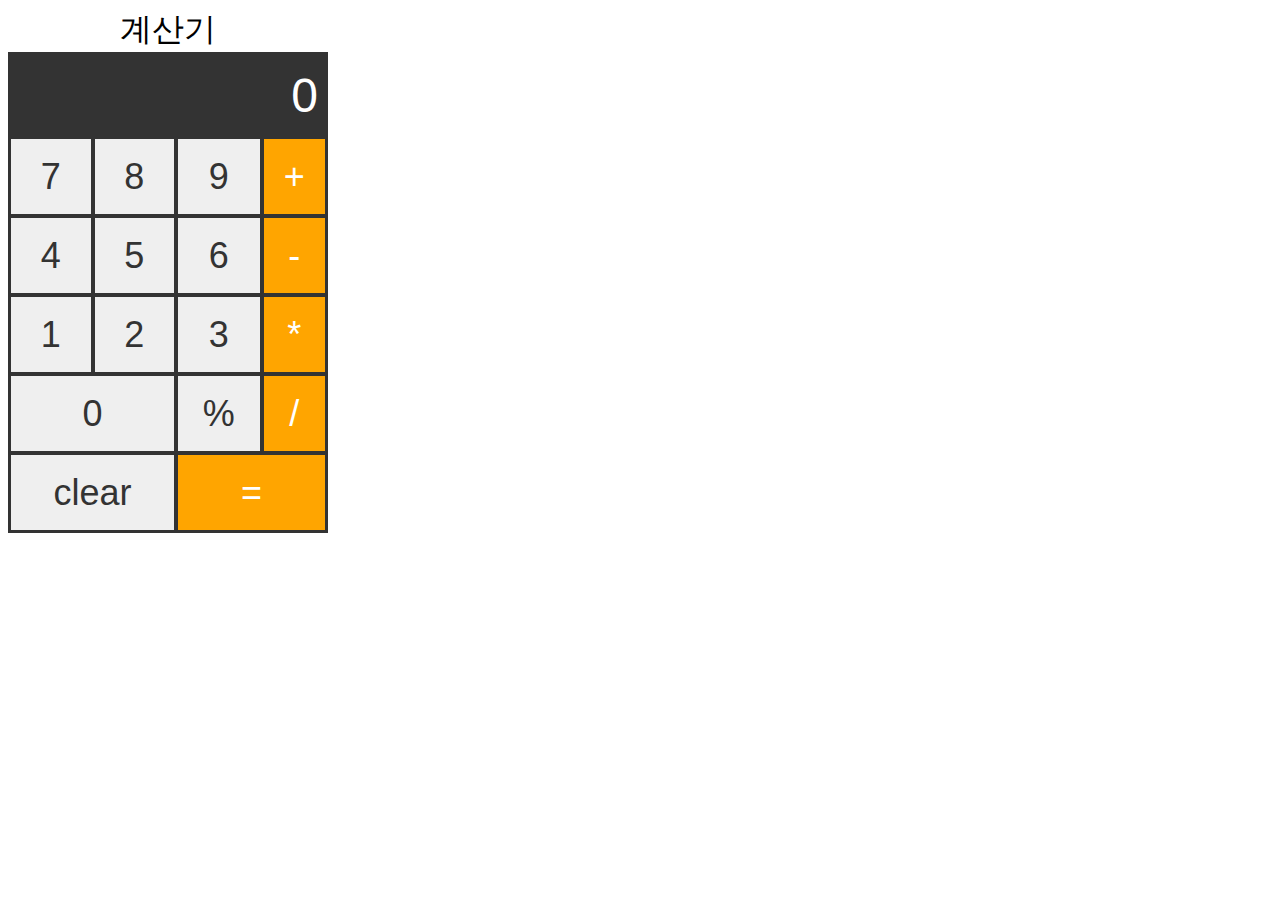
<file: calculrator/index.html>
<!doctype html>
<html lang="en">
<head>
  <meta charset="UTF-8">
  <meta name="viewport"
        content="width=device-width, user-scalable=no, initial-scale=1.0, maximum-scale=1.0, minimum-scale=1.0">
  <meta http-equiv="X-UA-Compatible" content="ie=edge">
  <title>Document</title>
  <link rel="stylesheet" href="style/style.css">
</head>
<body>
<form name="cal">
  <table>
    <caption>계산기</caption>
    <tr>
      <th colspan="4"><input type="text" name="result" value="0"></th>
    </tr>

    <tr>
      <td><input type="button" value="7"></td>
      <td><input type="button" value="8"></td>
      <td><input type="button" value="9"></td>
      <td><input type="button" value="+"></td>
    </tr>

    <tr>
      <td><input type="button" value="4"></td>
      <td><input type="button" value="5"></td>
      <td><input type="button" value="6"></td>
      <td><input type="button" value="-"></td>
    </tr>

    <tr>
      <td><input type="button" value="1"></td>
      <td><input type="button" value="2"></td>
      <td><input type="button" value="3"></td>
      <td><input type="button" value="*"></td>
    </tr>

    <tr>
      <td colspan="2"><input type="button" value="0"></td>
      <td><input type="button" value="%"></td>
      <td><input type="button" value="/"></td>
    </tr>

    <tr>
      <td colspan="2"><input type="button" class="cls_btn" value="clear"></td>
      <td colspan="2"><input type="button" class="result_btn" value="="></td>
    </tr>
  </table>
</form>
<script type="text/javascript" src="app.js"></script>
</body>
</html>
</file>
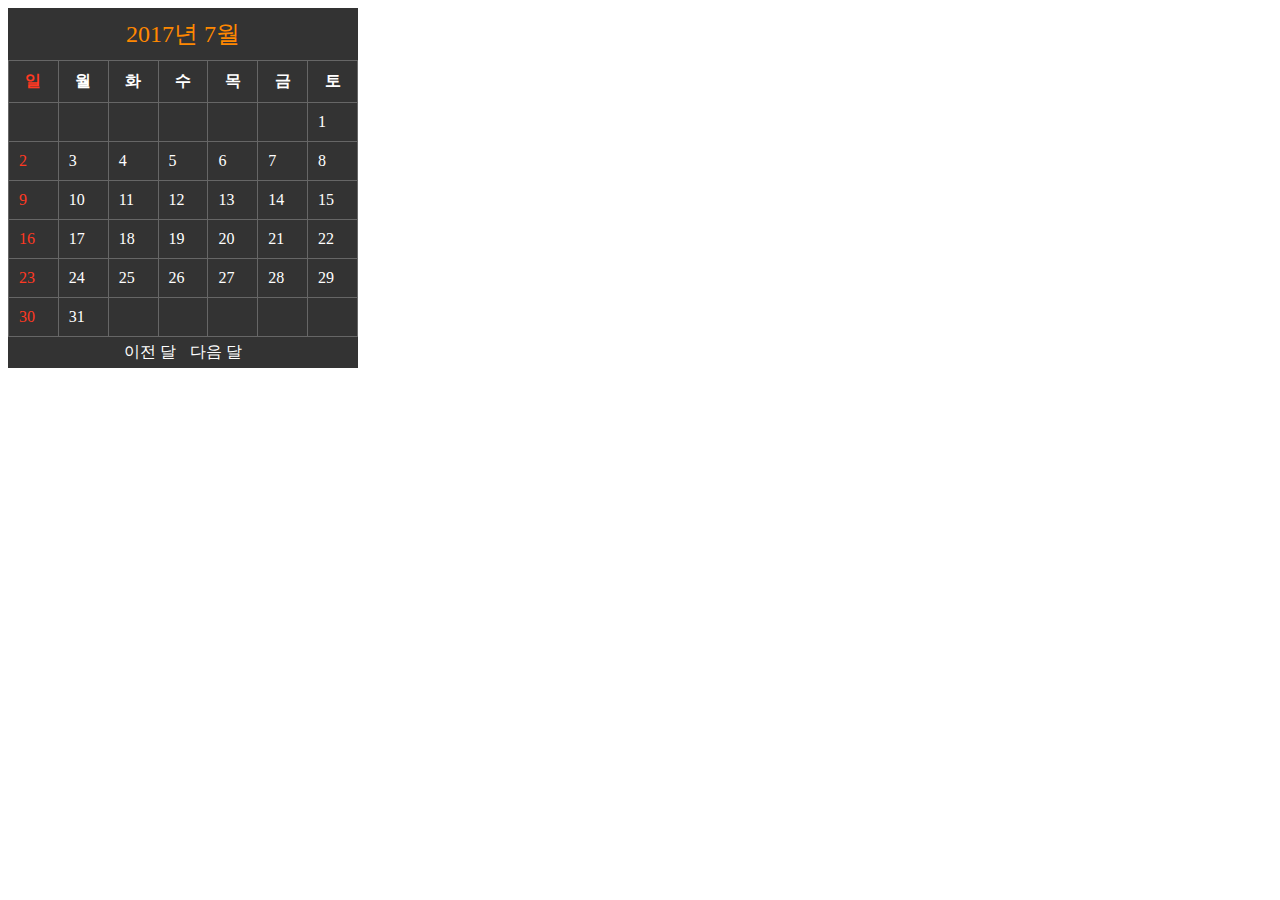
<file: calender/index.html>
<!doctype html>
<html lang="en">
<head>
  <meta charset="UTF-8">
  <meta name="viewport"
        content="width=device-width, user-scalable=no, initial-scale=1.0, maximum-scale=1.0, minimum-scale=1.0">
  <meta http-equiv="X-UA-Compatible" content="ie=edge">
  <title>Document</title>
  <link rel="stylesheet" href="style.css">
</head>
<body>

<div id="calender-wrapper">
  <table id="calender">
    <caption>
      <span class="year"></span>년
      <span class="month"></span>월
    </caption>

    <tr>
      <th>일</th><th>월</th><th>화</th><th>수</th><th>목</th><th>금</th><th>토</th>
    </tr>

    <tr>
      <td>&nbsp;</td>
      <td>&nbsp;</td>
      <td>&nbsp;</td>
      <td>&nbsp;</td>
      <td>&nbsp;</td>
      <td>&nbsp;</td>
      <td>&nbsp;</td>
    </tr>

    <tr>
      <td>&nbsp;</td>
      <td>&nbsp;</td>
      <td>&nbsp;</td>
      <td>&nbsp;</td>
      <td>&nbsp;</td>
      <td>&nbsp;</td>
      <td>&nbsp;</td>
    </tr>

    <tr>
      <td>&nbsp;</td>
      <td>&nbsp;</td>
      <td>&nbsp;</td>
      <td>&nbsp;</td>
      <td>&nbsp;</td>
      <td>&nbsp;</td>
      <td>&nbsp;</td>
    </tr>

    <tr>
      <td>&nbsp;</td>
      <td>&nbsp;</td>
      <td>&nbsp;</td>
      <td>&nbsp;</td>
      <td>&nbsp;</td>
      <td>&nbsp;</td>
      <td>&nbsp;</td>
    </tr>

    <tr>
      <td>&nbsp;</td>
      <td>&nbsp;</td>
      <td>&nbsp;</td>
      <td>&nbsp;</td>
      <td>&nbsp;</td>
      <td>&nbsp;</td>
      <td>&nbsp;</td>
    </tr>

    <tr>
      <td>&nbsp;</td>
      <td>&nbsp;</td>
      <td>&nbsp;</td>
      <td>&nbsp;</td>
      <td>&nbsp;</td>
      <td>&nbsp;</td>
      <td>&nbsp;</td>
    </tr>
  </table>
<div id="change-month-wrapper">
  <a href="#" id="prev">이전 달</a>
  <a href="#" id="next">다음 달</a>
</div>
</div>

<script type="text/javascript" src="app.js"></script>
</body>
</html>
</file>
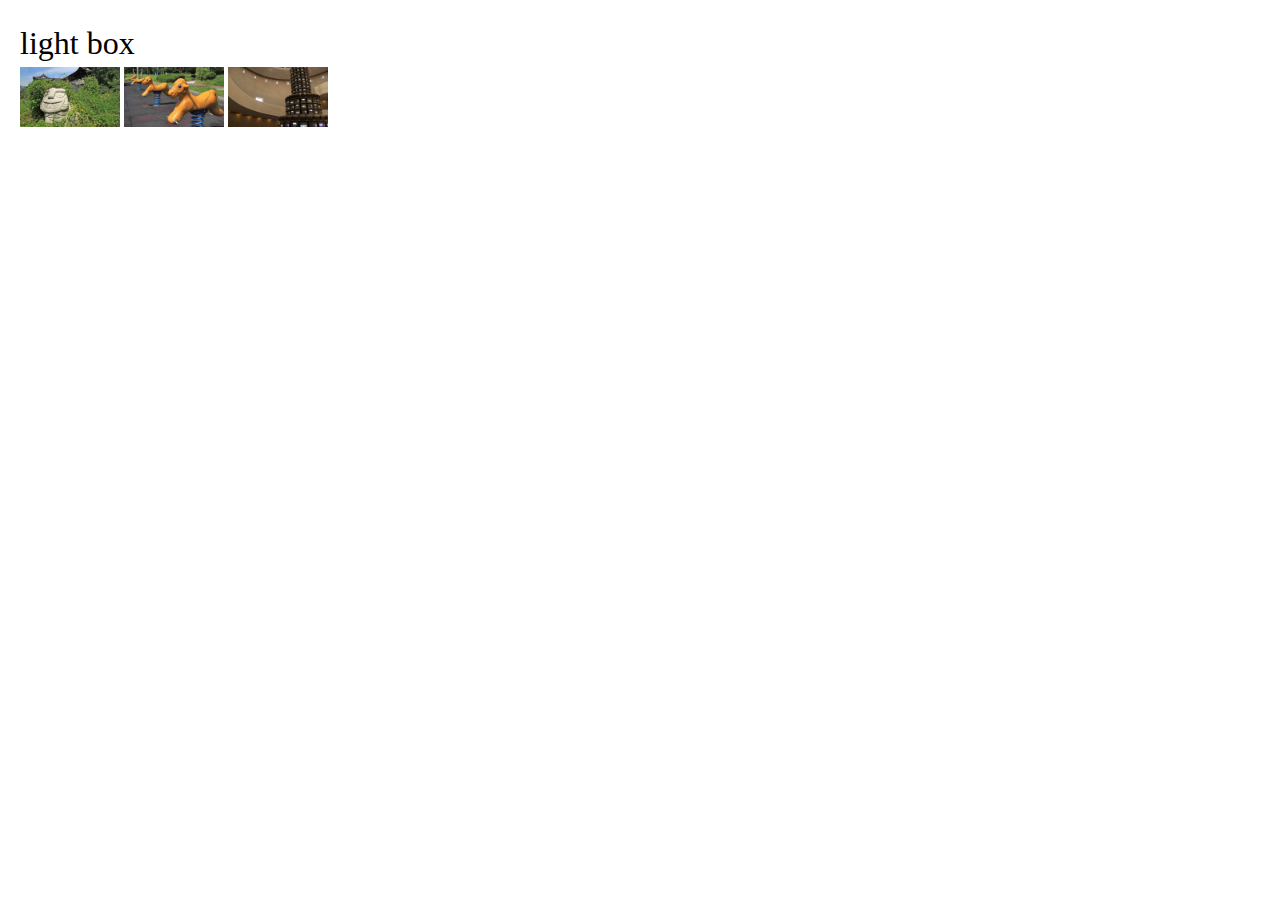
<file: makelightbox/index.html>
<!doctype html>
<html lang="en">
<head>
  <meta charset="UTF-8">
  <meta name="viewport"
        content="width=device-width, user-scalable=no, initial-scale=1.0, maximum-scale=1.0, minimum-scale=1.0">
  <meta http-equiv="X-UA-Compatible" content="ie=edge">
  <title>Document</title>
  <link rel="stylesheet" href="style/style.css">
</head>
<body>
<header>
  <h1>light box</h1>
  <img class="thumb" src="images/img01.jpg" width="100" onclick="openLightBox(1)" />
  <img class="thumb" src="images/img02.jpg" width="100" onclick="openLightBox(2)" />
  <img class="thumb" src="images/img03.jpg" width="100" onclick="openLightBox(3)" />
</header>

<div id="block"></div>

<div id="light-box">
  <h1>박물관에서 사라진 아빠를 찾아서</h1>
  <p>아빠와 함께 떠난 숲속의 박물관 여행에서 아빠가 말도 없이 사라지자 강아지 베리와 함께 아빠를 찾아 헤메는데...<br><br></p>
  <figure>
    <img src="images/img01.jpg" alt="" />
    <img src="images/img02.jpg" alt="" />
    <img src="images/img03.jpg" alt="" />
  </figure>

  <div class="indicator">
    <button onclick="change_img(this.innerHTML)">1</button>
    <button onclick="change_img(this.innerHTML)">2</button>
    <button onclick="change_img(this.innerHTML)">3</button>
  </div>
  <div class="btn-close" onclick="closeLightBox()">X</div>
</div>
<script type="text/javascript" src="main.js"></script>
</body>
</html>
</file>
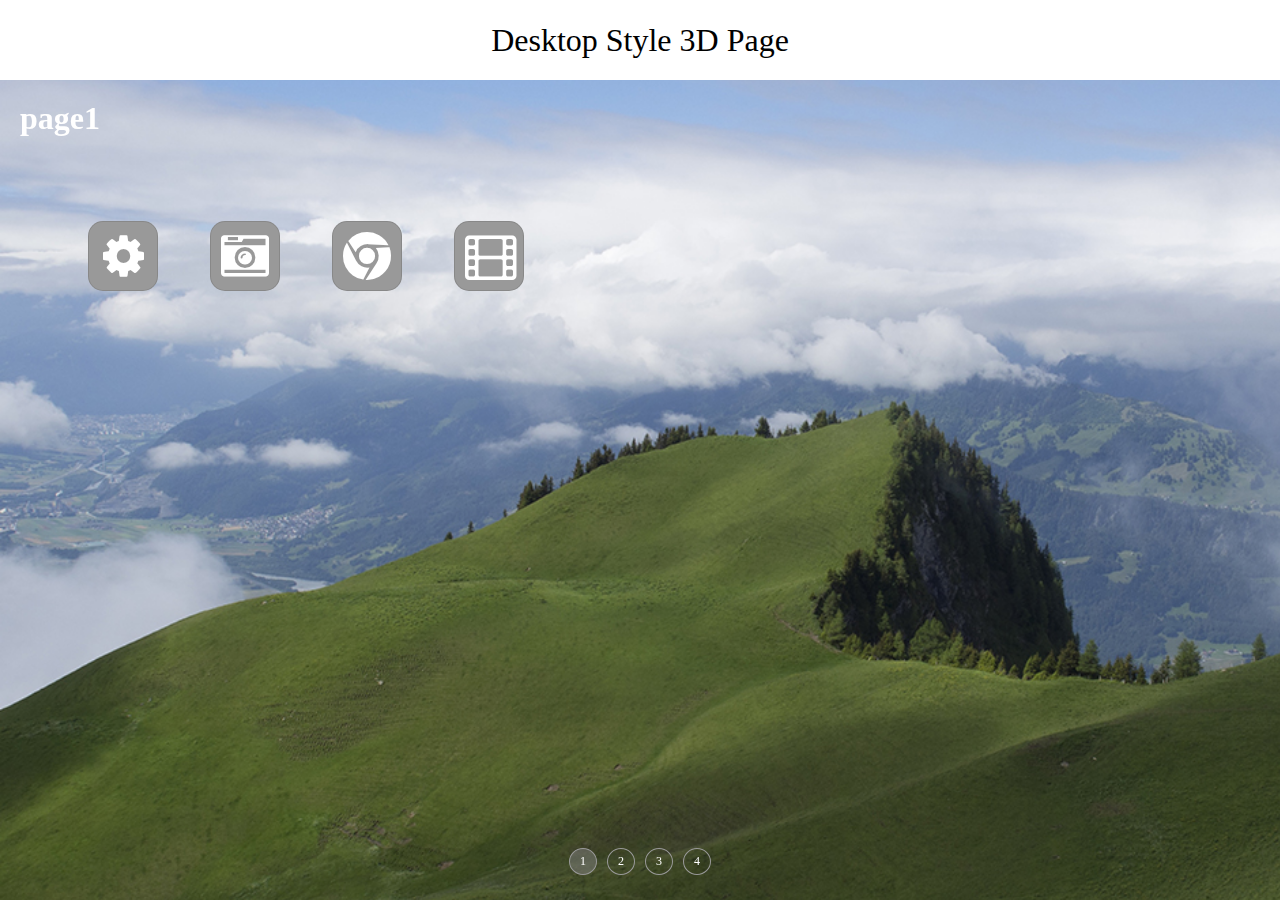
<file: page3d/index.html>
<!doctype html>
<html lang="en">
<head>
  <meta charset="UTF-8">
  <meta name="viewport"
        content="width=device-width, user-scalable=no, initial-scale=1.0, maximum-scale=1.0, minimum-scale=1.0">
  <meta http-equiv="X-UA-Compatible" content="ie=edge">
  <title>Document</title>
  <link href="https://maxcdn.bootstrapcdn.com/font-awesome/4.7.0/css/font-awesome.min.css" rel="stylesheet">
  <link rel="stylesheet" href="style.css" type="text/css">
</head>
<body>
<header>
  <h1>Desktop Style 3D Page</h1>
</header>
<div class="container">
  <div class="wrapper">

    <div class="page">
      <h1>page1</h1>
      <ul class="icons">
        <li><a href="#"><i class="fa fa-cog fa-3x"></i></a></li>
        <li><a href="#"><i class="fa fa-camera-retro fa-3x"></i></a></li>
        <li><a href="#"><i class="fa fa-chrome fa-3x"></i></a></li>
        <li><a href="#"><i class="fa fa-film fa-3x"></i></a></li>

      </ul>
    </div>

    <div class="page">
      <h1>page2</h1>
      <ul class="icons">
        <li><a href="#"><i class="fa fa-home fa-3x"></i></a></li>
        <li><a href="#"><i class="fa fa-home fa-3x"></i></a></li>
        <li><a href="#"><i class="fa fa-cog fa-3x"></i></a></li>
      </ul>
    </div>

    <div class="page">
      <h1>page3</h1>
      <ul class="icons">
        <li><a href="#"><i class="fa fa-home fa-3x"></i></a></li>
        <li><a href="#"><i class="fa fa-film fa-3x"></i></a></li>
      </ul>
    </div>

    <div class="page">
      <h1>page4</h1>
      <ul class="icons">
        <li><a href="#"><i class="fa fa-cog fa-3x"></i></a></li>
        <li><a href="#"><i class="fa fa-camera-retro fa-3x"></i></a></li>
      </ul>
    </div>

  </div>
</div>

<ul id="indicator"></ul>

<script type="text/javascript" src="main.js"></script>

</body>
</html>
</file>
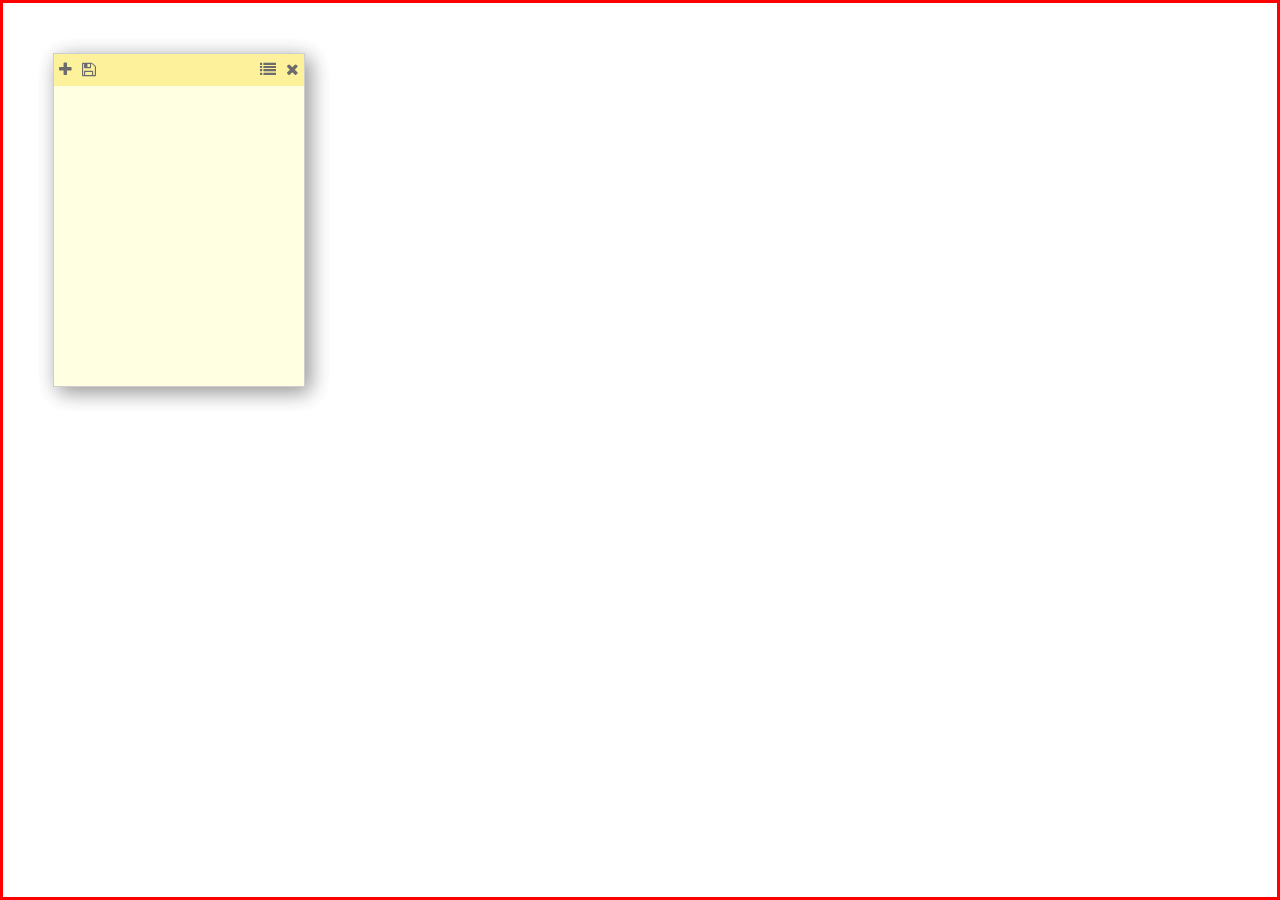
<file: stikimemo/index.html>
<!DOCTYPE html>
<html lang="en">
<head>
  <meta charset="UTF-8">
  <meta name="viewport" content="width=device-width,user-scalable=no">
  <title>sticky note</title>
  <link href="https://maxcdn.bootstrapcdn.com/font-awesome/4.7.0/css/font-awesome.min.css" rel="stylesheet">
  <link rel="stylesheet" href="css/style.css">
  <script src="https://ajax.googleapis.com/ajax/libs/jquery/1.12.4/jquery.min.js"></script>
  <script src="js/app.js"></script>
</head>
<body>
<div id="sticky_wrap"></div>
</body>
</html>
</file>
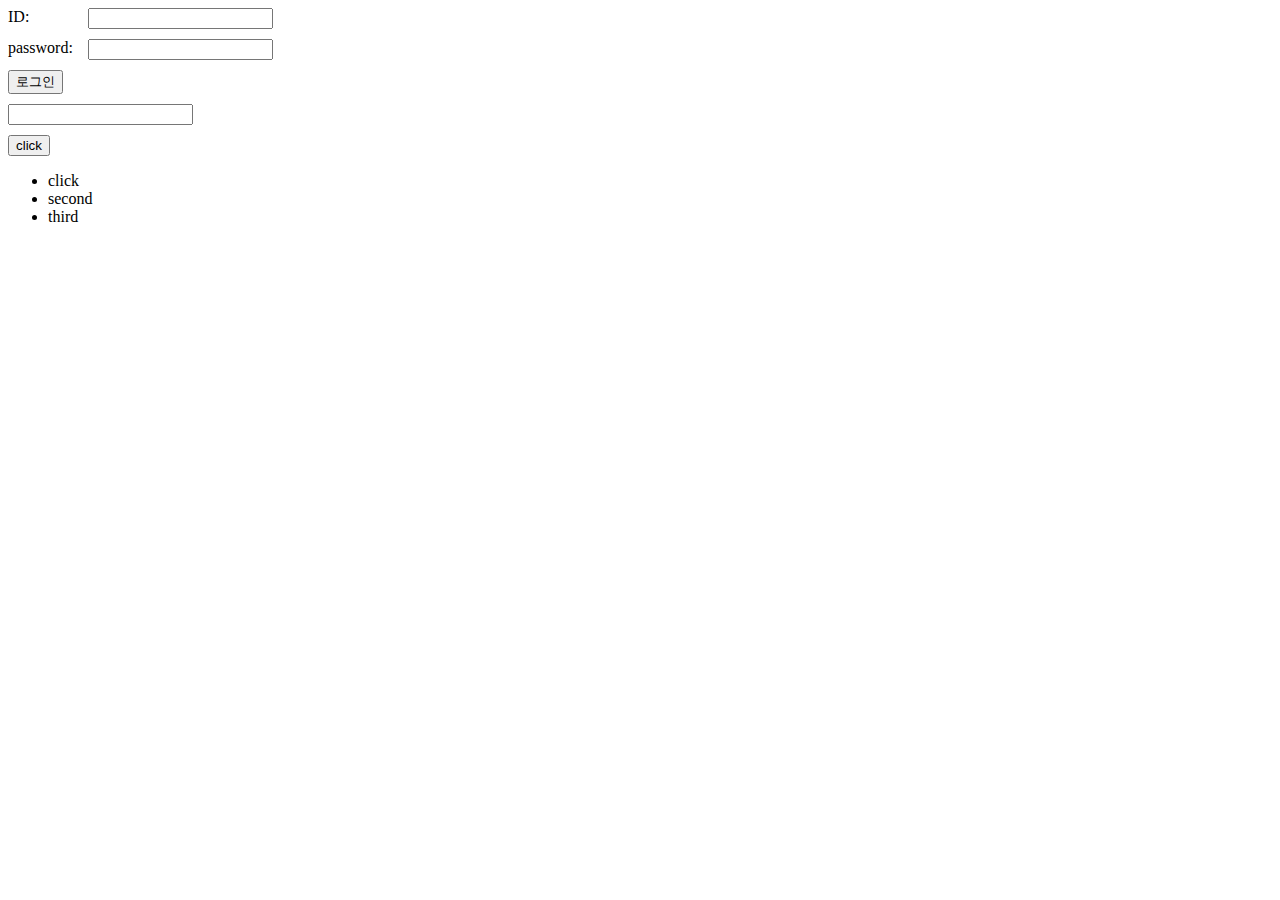
<file: calculrator/practiceIdPwd.html>
<!doctype html>
<html lang="en">
<head>
  <meta charset="UTF-8">
  <meta name="viewport"
        content="width=device-width, user-scalable=no, initial-scale=1.0, maximum-scale=1.0, minimum-scale=1.0">
  <meta http-equiv="X-UA-Compatible" content="ie=edge">
  <title>form 객체</title>
  <style>
    label {
      float: left;
      width: 80px;
    }

    input, label {
      display: block;
      margin-bottom: 10px;
    }
  </style>
</head>
<body>
<!--연습 1-->
<form name="frm">
  <label for="myId">ID: </label>
  <input type="text" id="myId" name="myId"/>
  <label for="pwd">password: </label>
  <input type="password" id="pwd" name="pwd"/>

  <input type="button" value="로그인" id="send" name="send"/>
  <!--  <button id="send" onclick="callback()">로그인</button>-->
</form>

<!--연습2-->
<form name="form">
  <input type="text" name="text"/>

  <input type="button" onclick="put_text()" value="click"/>
</form>

<!--연습3 this 객체 -->
<ul id="gnb">
  <li>click</li>
  <li>second</li>
  <li>third</li>
</ul>

<script>
  // 연습1
  const frm = document.frm;
  const myIdInput = frm.myId;
  const pwdInput = frm.pwd;
  let sendBtn = document.frm.send;

  sendBtn.onclick = function () {
    let newId = myIdInput.value;
    let newPwd = pwdInput.value;

    if (newId === '' || newPwd === '') {
      alert('아이디 또는 비밀번호가 입력되지 않았습니다.!');
    } else {
      alert(myIdInput.value + '님 환영합니다.');
    }
  };

  // function callback() {
  //   let newId = myIdInput.value;
  //   let newPwd = pwdInput.value;
  //
  //   if(newId === '' || newPwd === '') {
  //     alert('아이디 또는 비밀번호가 입력되지 않았습니다.!');
  //   } else {
  //     alert(myIdInput.value + '님 환영합니다.');
  //   }
  // }

  // 연습2
  function put_text() {
    const form = document.forms['form']['text'];

    // if(form.value === '') {
    //   alert('값을 입력해 주세요');
    // }
    form.value = '값을 입력';
  }

  // 연습3
  const gnb = document.getElementById('gnb');
  const li = gnb.getElementsByTagName('li');


    // for (let i = 0; i < li.length; i++) {
      li[0].onclick = function() {
      this.style.backgroundColor = 'red';
      };
    // }
</script>

</body>
</html>
</file>
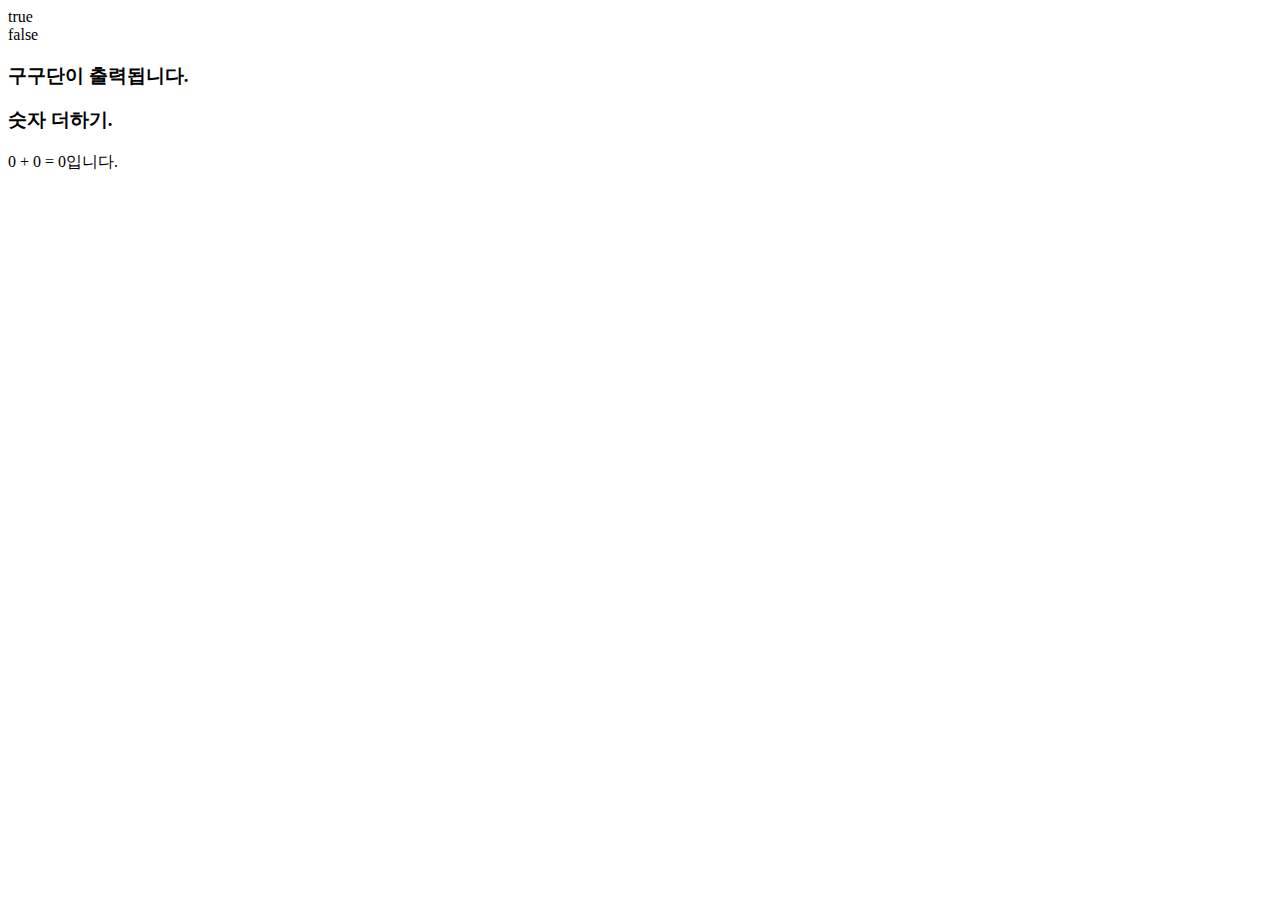
<file: gugudan/gugudan.html>
<!DOCTYPE html>
<html>
<head>
  <meta charset="utf-8">
  <meta name="viewport" content="width=device-width">
  <title>구구단</title>
</head>
<body>
<div id="section"></div>

<script>
  // 연습
  const string = 'rachel';

  const number = 5;

  document.write(isNaN(string) + '<br>');
  document.write(isNaN(number) + '<br>');

  //구구단 출력
  document.write('<h3>구구단이 출력됩니다.</h3>');
  let i = prompt('구구단 입니다.', '1~9의 숫자를 입력해주세요');

  if (i === '' || isNaN(i)) {
    alert('올바른 값을 입력하세요.');
  } else if (i < 1 || i > 10) {
    alert('1부터 9까지 입력할 수 있습니다.');
  } else {
    for (let i = 0; i < 10; i++) {
      document.write(i + ' * ' + i + ' = ' + i * i + '<br>');
    }
  }

  // 숫자 더하기
  document.write('<h3>숫자 더하기.</h3>');
  let numA = Number(prompt('첫번째 숫자 입력해주세요'));
  let numB = Number(prompt('두번째 숫자 입력해주세요'));
  let sum = numA + numB;

  document.write(numA + ' + ' + numB + ' = ' + sum + '입니다.');



</script>
</body>
</html>
</file>
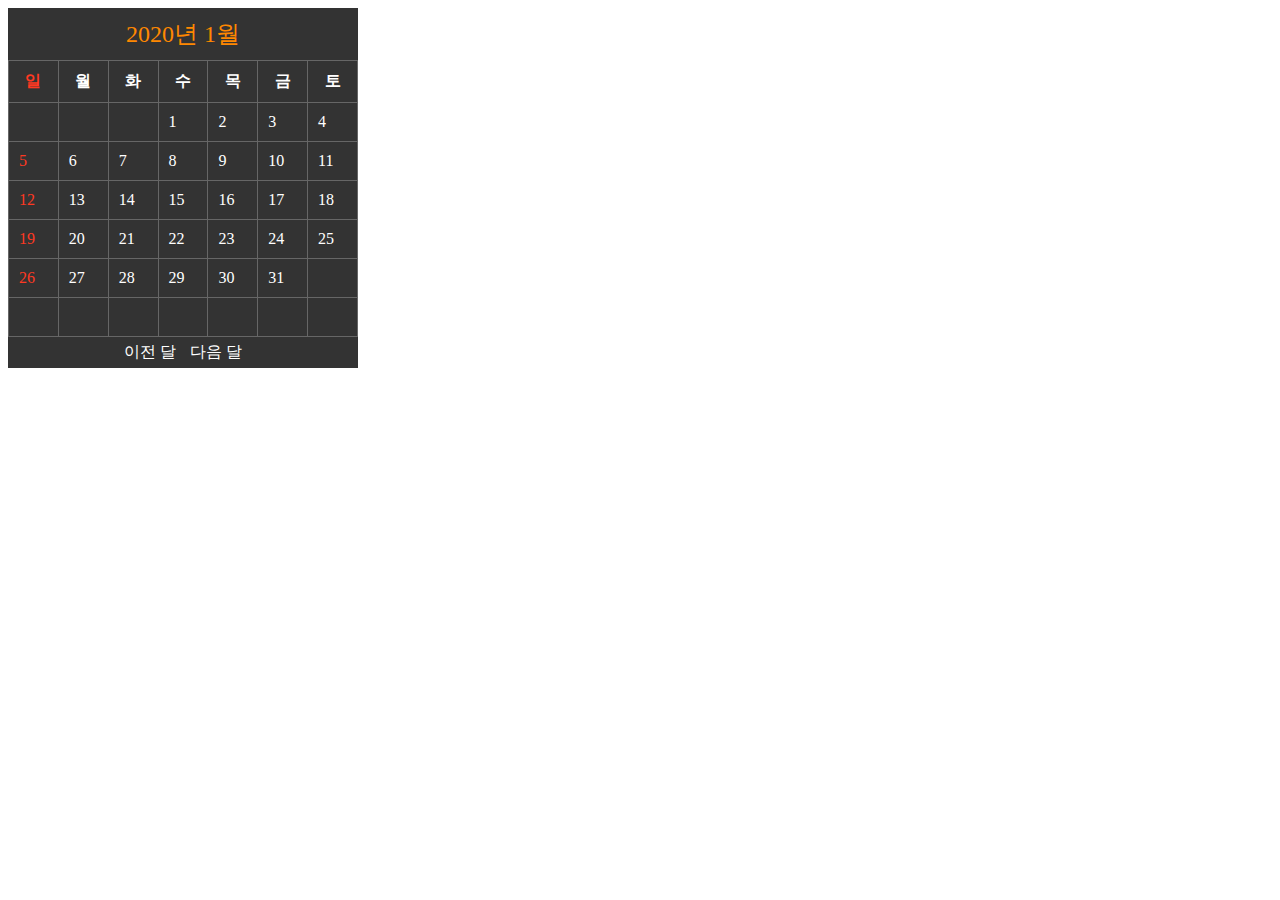
<file: calender/upgradeversion/app2.html>
<!doctype html>
<html lang="en">
<head>
  <meta charset="UTF-8">
  <meta name="viewport"
        content="width=device-width, user-scalable=no, initial-scale=1.0, maximum-scale=1.0, minimum-scale=1.0">
  <meta http-equiv="X-UA-Compatible" content="ie=edge">
  <title>Document</title>
  <link rel="stylesheet" href="../style.css">
</head>
<body>

<div id="calender-wrapper">
  <table id="calender">
    <caption>
      <span class="year"></span>년
      <span class="month"></span>월
    </caption>

    <tr>
      <th>일</th><th>월</th><th>화</th><th>수</th><th>목</th><th>금</th><th>토</th>
    </tr>

    <tr>
      <td>&nbsp;</td>
      <td>&nbsp;</td>
      <td>&nbsp;</td>
      <td>&nbsp;</td>
      <td>&nbsp;</td>
      <td>&nbsp;</td>
      <td>&nbsp;</td>
    </tr>

    <tr>
      <td>&nbsp;</td>
      <td>&nbsp;</td>
      <td>&nbsp;</td>
      <td>&nbsp;</td>
      <td>&nbsp;</td>
      <td>&nbsp;</td>
      <td>&nbsp;</td>
    </tr>

    <tr>
      <td>&nbsp;</td>
      <td>&nbsp;</td>
      <td>&nbsp;</td>
      <td>&nbsp;</td>
      <td>&nbsp;</td>
      <td>&nbsp;</td>
      <td>&nbsp;</td>
    </tr>

    <tr>
      <td>&nbsp;</td>
      <td>&nbsp;</td>
      <td>&nbsp;</td>
      <td>&nbsp;</td>
      <td>&nbsp;</td>
      <td>&nbsp;</td>
      <td>&nbsp;</td>
    </tr>

    <tr>
      <td>&nbsp;</td>
      <td>&nbsp;</td>
      <td>&nbsp;</td>
      <td>&nbsp;</td>
      <td>&nbsp;</td>
      <td>&nbsp;</td>
      <td>&nbsp;</td>
    </tr>

    <tr>
      <td>&nbsp;</td>
      <td>&nbsp;</td>
      <td>&nbsp;</td>
      <td>&nbsp;</td>
      <td>&nbsp;</td>
      <td>&nbsp;</td>
      <td>&nbsp;</td>
    </tr>
  </table>
<div id="change-month-wrapper">
  <a href="#" id="prev">이전 달</a>
  <a href="#" id="next">다음 달</a>
</div>
</div>

<script type="text/javascript" src="app2.js"></script>
</body>
</html>
</file>
<file: calculrator/style/style.css>
caption {
  font-size: 32px;
}

table {
  width: 320px;
}

table, th {
  background: #333;
}

th {
  padding-right: 10px;
  height: 80px;
}

td {
  height: 75px;
  text-align: center;
}

th > input {
  width: 100%;
  border: none;
  background: #333; color: white;
  text-align: right; font-size: 48px;
}

td > input[type="button"] {
  width: 100%;
  height: inherit;
  color: #333;
  font-size: 36px;
  border: none;
}

td > input[type="button"]:hover {
  background: #999;
}

td:last-child > input {
  background: orange;
  color: white;
}
</file>
<file: calender/style.css>
#calender-wrapper {
  background: #333;
  width: 350px;
}

caption {
  font-size: 1.5em;
  color: #ff8800;
  padding: 10px;
}

table, th, td {
  color: #ffffff;
  border: 1px solid #666;
  border-collapse: collapse;
}

th, td {
  width: 30px;
  padding: 10px;
}

th:first-child, td:first-child {
  color: #ff3922;
}

#change-month-wrapper {
  text-align: center;
}

#prev, #next {
  display: inline-block;
  text-decoration: none;
  color: #ffffff;
  padding: 5px;
}
</file>
<file: makelightbox/style/style.css>
* {
  margin: 0;
}

body {
  padding: 20px;
}

h1, h2, h3, h4, p {
  font-weight: normal;
  margin: 5px 0;
}

#light-box.active {
  position: absolute;
  overflow: hidden;
  background: #333;
  width: 800px;
  left: 50%;
  margin-left: -400px;
  top: 50%;
  margin-top: -250px;
  box-sizing: border-box;
  padding: 30px;
  z-index: 99;
  display: block;
}

#light-box {
  display: none;
}

#light-box h1, #light-box p {
  color: white;
  text-align: center;
  margin-bottom: 10px;
}

figure {
  width: 500px;
  height: 300px;
  position: relative;
  margin: 10px auto;
  overflow: hidden;
}

figure img {
  display: none;
  position: absolute;
}

figure img.active {
  display: block;
}

.btn-close {
  position: absolute;
  top: 0px;
  right: 0px;
  padding: 10px;
  color: white;
  font-size: large;
}

.btn-close:hover {
  background-color: #666;
}

#block {
  position: fixed;
  width: 100%;
  height: 100%;
  top: 0;
  bottom: 0;
  left: 0;
  right: 0;
  background: #111;
  opacity: 0.5;
  z-index: 9;
  display: none;
}

#block.active {
  display: block;
}


/* ****************************** */

/* 인디케이터 네비게이션 */
.indicator {
  text-align: center;
}

.indicator button {
  background: #666;
  color: white;
  font-size: 12px;
  border: none;
  padding: 2px 5px;
}

.indicator button:focus {
  background: #38f;
}
</file>
<file: page3d/style.css>
*{ margin: 0; padding: 0; }
body{ width: 100%; height: 100%; }
ul{ list-style: none; }
a{
  text-decoration: none;
  color: inherit;
}
header{
  position: absolute;
  width: 100%;
  text-align: center;
  height: 80px;
  background: white;
  z-index: 9;
}
header h1{
  text-align: center;
  font-weight: normal;
  line-height: 80px;
}

.container{
  position: absolute;
  width: 100%; height: 100%;
  margin: 0px auto;
  perspective: 800px;
  overflow: hidden;
  box-sizing: border-box;
}
.wrapper{
  width: 100%; height: 100%;
  position: relative;
  margin: auto;
  transform-style: preserve-3d;
  transition-duration: 1s;
}


.wrapper > .page{
  position: absolute;
  width: 100%; height: 100%;
  position: absolute;
  left: 0; top: 0;
  padding-top: 80px;
  backface-visibility: hidden;
}
.page > h1{
  padding: 20px;
  color: white;
}
.wrapper > .page:nth-child(1){
  background-image: url('image/img01.jpg');
  background-size: cover;
}
.wrapper > .page:nth-child(2){
  background-image: url('image/img02.jpg');
  background-size: cover;
}
.wrapper > .page:nth-child(3){
  background-image: url('image/img03.jpg');
  background-size: cover;
}
.wrapper > .page:nth-child(4){
  background-image: url('image/img04.jpg');
  background-size: cover;
}

#indicator{
  text-align: center; margin-top: 20px;
  position: absolute;
  left: 0;right: 0; bottom: 20px;
}
#indicator li{
  display: inline-block;
  font-size: 12px;
  padding: 5px 10px; margin: 5px;
  border: 1px solid #999;
  border-radius: 50%;
  color: white;
  cursor: pointer;
}
#indicator li.active{
  background-color: rgba(50%,50%,50%, 0.5);
  color: white;
}

ul.icons{
  overflow: hidden;
  padding: 64px;
}
ul.icons > li{
  display: inline-block;
  margin: 0 24px 64px 24px;
  background: #999;
  padding: 10px;
  width: 48px; height: 48px;
  border-radius: 15px;
  text-align: center;
  border: 1px solid rgba(100, 100, 100, 0.3);
  color: white;
}
</file>
<file: stikimemo/css/style.css>
*{ margin: 0; padding: 0; }
#sticky_wrap{
  position: fixed;
  border: 3px solid red;
  width: 100%; height: 100%;
  box-sizing: border-box;
}
.sticky{
  position: absolute;
  left: 50px; top: 50px;
  width: 250px; height: 300px;
  font-size: 1em;
  background: #FEF098;
  border: 1px solid #ccc;
  box-shadow: 5px 5px 20px rgba(0,0,0,0.3);
  margin: 0;
  padding: 0 0 32px;
  overflow: hidden;
  opacity: 0.8;
}
.sticky:hover{ opacity: 1; }

.sticky > .top_nav{
  height: 32px; line-height: 32px;
}
.sticky > .top_nav a{
  display: inline-block;
  padding: 0 5px;
  color: #666;
  text-decoration: none;
}
.sticky > .top_nav a:hover{
  color: #FFF4B6; background: #666;
}
.sticky > .top_nav > a.add{
  float: left;
}
.sticky > .top_nav > .right{
  float: right;
}
.sticky > textarea{
  margin: 0; padding: 10px;
  box-sizing: border-box;
  width: inherit; height: inherit;
  background: lightyellow;
  border: none;
  resize: none;
}

.sticky > .side_nav{
  position: absolute;
  left: -100%; top: 0;
  width: 70%; height: 100%;
  background: rgba(0, 0, 0, 0.6); color: white;
  box-sizing: border-box;
  padding-top: 32px;
  list-style: none;
  overflow: auto;
  transition: 0.5s;
}
.sticky > .side_nav.active{ left: 0%; }
.sticky > .side_nav li{
  padding: 5px 10px;
  border-bottom: 1px solid rgba(255, 255, 255, 0.3);
}
.sticky > .side_nav li:hover{
  background: #333; color: white;
}
.sticky > .side_nav li i{ float: right; }
</file>
